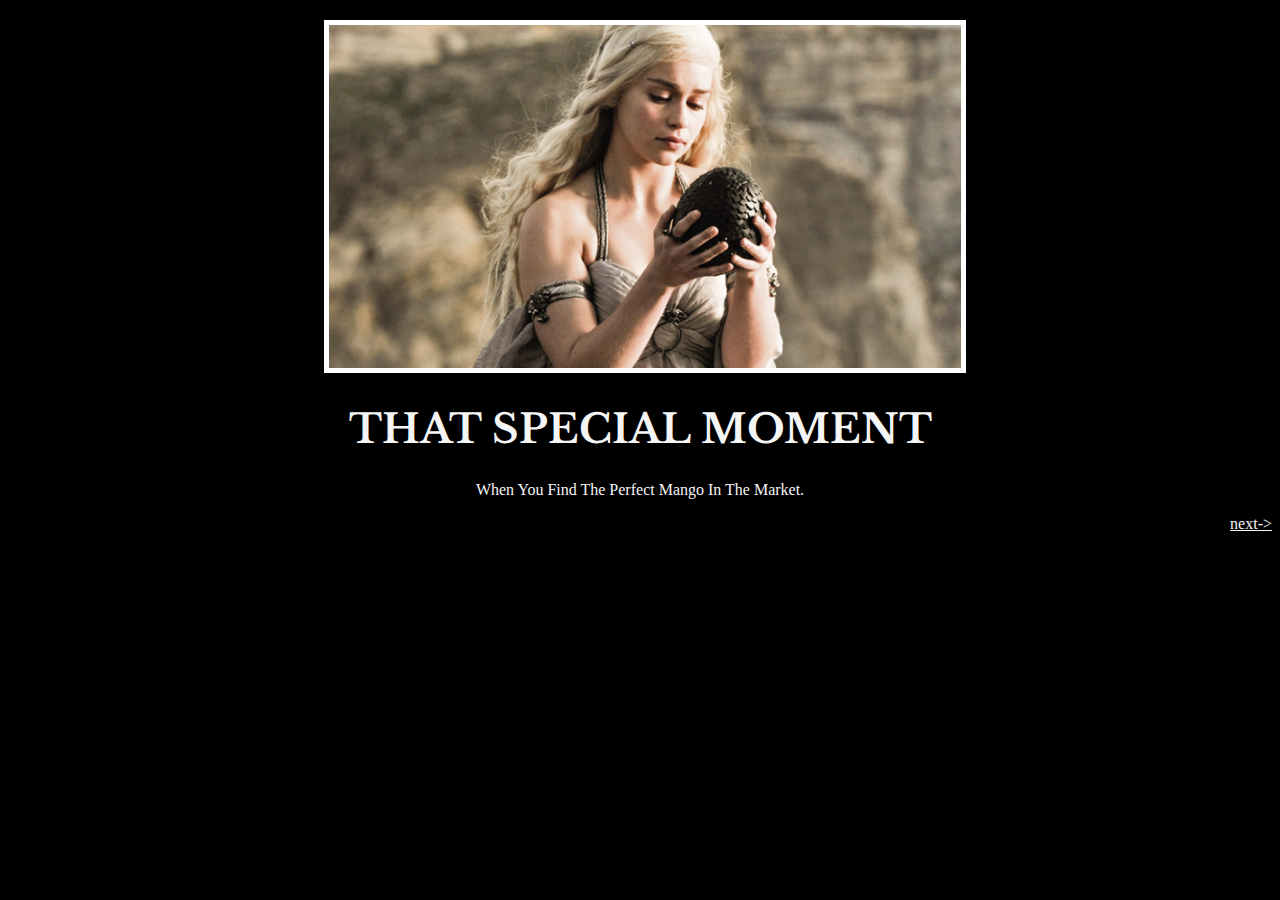
<file: index.html>
<!-- 
  TODO: Create a motivational post website.
Style it how ever you like. 
Look at the goal image for inspiration.
But it must have the following features:
1. The main h1 text should be using the Regular Libre Baskerville Font from Google Fonts:
  https://fonts.google.com/specimen/Libre+Baskerville
2. The text should be white and background black.
3. Add your own image into the images folder inside assets. It should have a 5px white border.
4. The text should be center aligned.
5. Create a div to contain the h1, p and img elements. Adjust the margins so that the image and text are centered on the page. 
  Hint: You horizontally center a div by giving it a width of 50% and a margin-left of 25%.
  Hint: Set the image to have a width of 100% so it fills the div. 
6. Read about the text-transform property on MDN docs to make the h1 uppercase with CSS.
  https://developer.mozilla.org/en-US/docs/Web/CSS/text-transform 
-->
<!DOCTYPE html>
<html lang="en">
<head>
  <meta charset="UTF-8">
  <meta name="viewport" content="width=device-width, initial-scale=1.0">
  <title>Motivation Meme</title>
  <link href="./style.css" rel="stylesheet"/>
  <link rel="preconnect" href="https://fonts.googleapis.com">
  <link rel="preconnect" href="https://fonts.gstatic.com" crossorigin>
  <link href="https://fonts.googleapis.com/css2?family=Libre+Baskerville&display=swap" rel="stylesheet">
</head>

<body>
  <div>
    <img src="./assets/images/daenerys.jpeg" alt="daenerys holding dragon egg"/>
    <h1>that special moment</h1>
    <p>When you find the perfect mango in the market.</p>
  </div>
  <footer >
    <a href="./public/page1.html">next-></a>
  </footer>
</body>
</html>
</file>
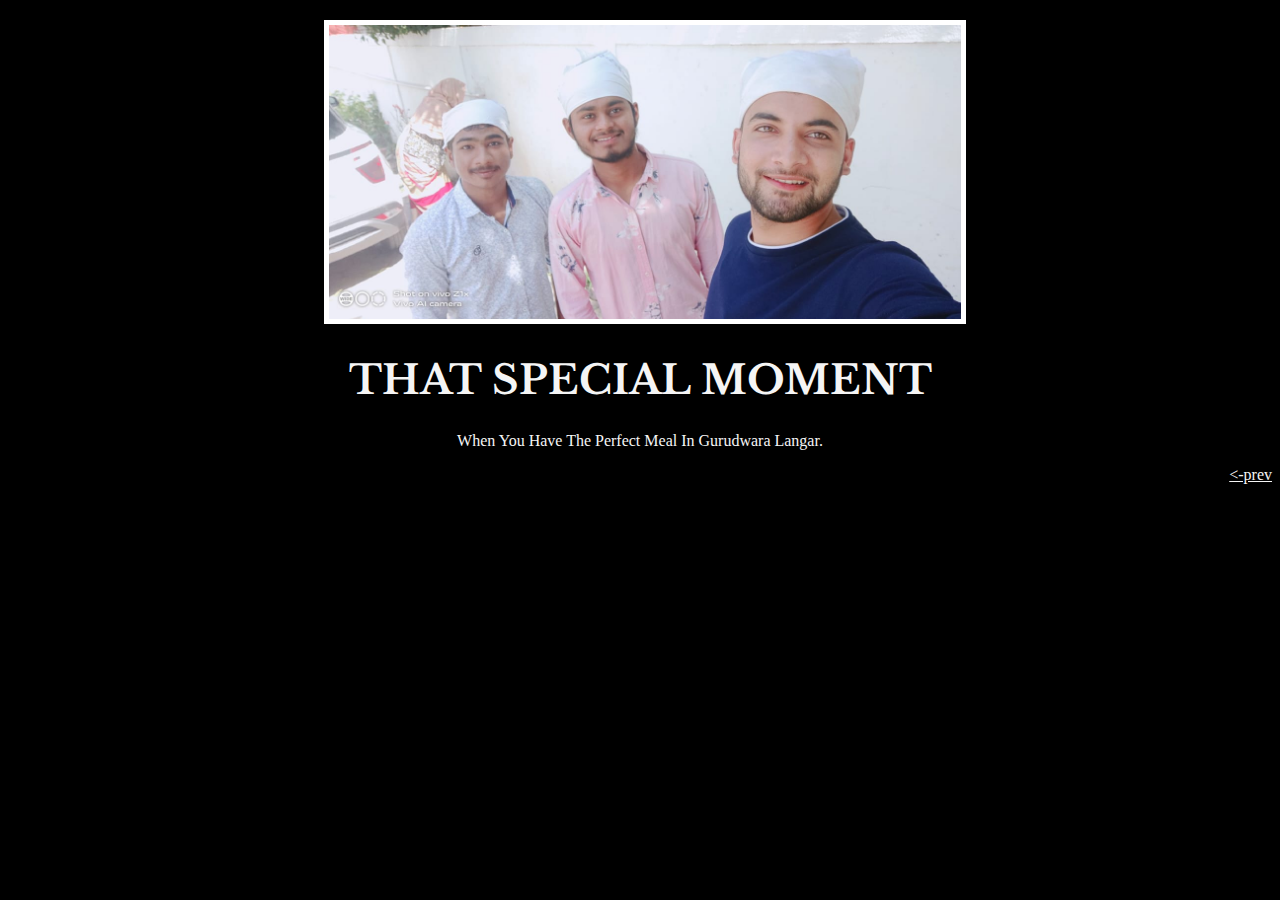
<file: public/page1.html>
<!DOCTYPE html>
<html lang="en">
<head>
  <meta charset="UTF-8">
  <meta name="viewport" content="width=device-width, initial-scale=1.0">
  <title>Motivation Meme</title>
  <link href="../style.css" rel="stylesheet"/>
  <link rel="preconnect" href="https://fonts.googleapis.com">
  <link rel="preconnect" href="https://fonts.gstatic.com" crossorigin>
  <link href="https://fonts.googleapis.com/css2?family=Libre+Baskerville&display=swap" rel="stylesheet">
</head>

<body>
  <div>
    <img src="../assets/images/langar.jpg" alt="selfie of three person"/>
    <h1>that special moment</h1>
    <p>When you have the perfect meal in gurudwara langar.</p>
  </div>
  <footer >
    <a href="../index.html"><-prev</a>
  </footer>
</body>
</html>
</file>
<file: style.css>
*{
    background-color: black;
    color: whitesmoke;
}
div{
    width: 50%;
    margin-top: 20px;
    margin-left: 25%;
}
img{
    border: 5px solid white;
    width: 100%;
}
h1{
    font-family: 'Libre Baskerville', serif;
    font-size: 30pt;
    text-align: center;
    text-transform: uppercase;
}
p{
    text-align: center;
    text-transform: capitalize;
}
footer{
    text-align: right;
    color: red;
}
</file>
